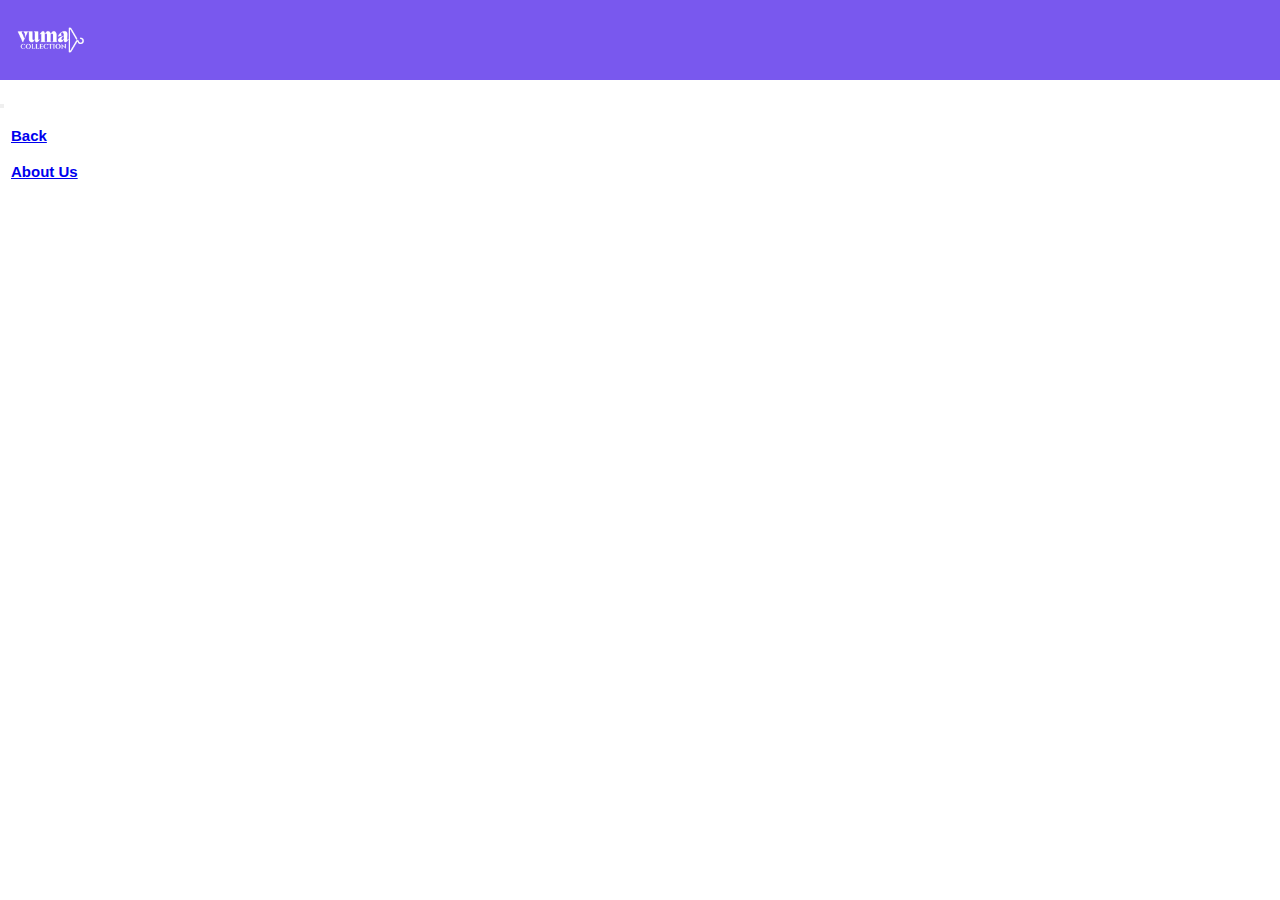
<file: about.html>
<!DOCTYPE html>
<html lang="en">
<head>
    <meta charset="UTF-8">
    <meta name="viewport" content="width=device-width, initial-scale=1.0">
    <title>VUMA</title>
    <link rel="stylesheet" href="style.css">
    <link href="https://cdn.jsdelivr.net/npm/bootstrap@5.2.3/dist/css/bootstrap.min.css" rel="stylesheet" integrity="sha384-rbsA2VBKQhggwzxH7pPCaAqO46MgnOM80zW1RWuH61DGLwZJEdK2Kadq2F9CUG65" crossorigin="anonymous">
</head>
<body>
    <nav class="navbar navbar-expand-lg " style="background-color: rgb(121, 88, 238);">
        <div class="container-fluid">
          <div class="navbar-brand">
            <img class="logo" src="./images/vuma-lg.png" alt="Logo" width="80px" height="80px">
          </div>
          <button class="navbar-toggler" type="button" data-bs-toggle="collapse" data-bs-target="#navbarSupportedContent" aria-controls="navbarSupportedContent" aria-expanded="false" aria-label="Toggle navigation">
            <span class="navbar-toggler-icon"></span>
          </button>

          <div class="collapse navbar-collapse" id="navbarSupportedContent">
            <ul class="navbar-nav me-auto mb-2 mb-lg-0">
              <li class="nav-item">
                <a class="nav-link " href="index.html">Back</a>
              </li>
              <li class="nav-item">
                <a class="nav-link active" aria-current="page" href="about.html">About Us</a>
              </li>
            </ul>
            <!-- <form class="d-flex" role="search">
              <input class="form-control me-2" type="search" placeholder="Search" aria-label="Search">
              <button class="btn btn-outline-warning" type="submit">Search</button>
            </form> -->
          </div>
        </div>
      </nav>






    

    <script src="https://cdn.jsdelivr.net/npm/@popperjs/core@2.11.6/dist/umd/popper.min.js" integrity="sha384-oBqDVmMz9ATKxIep9tiCxS/Z9fNfEXiDAYTujMAeBAsjFuCZSmKbSSUnQlmh/jp3" crossorigin="anonymous"></script>
    <script src="https://cdn.jsdelivr.net/npm/bootstrap@5.2.3/dist/js/bootstrap.min.js" integrity="sha384-cuYeSxntonz0PPNlHhBs68uyIAVpIIOZZ5JqeqvYYIcEL727kskC66kF92t6Xl2V" crossorigin="anonymous"></script>
</body>

</html>
</file>
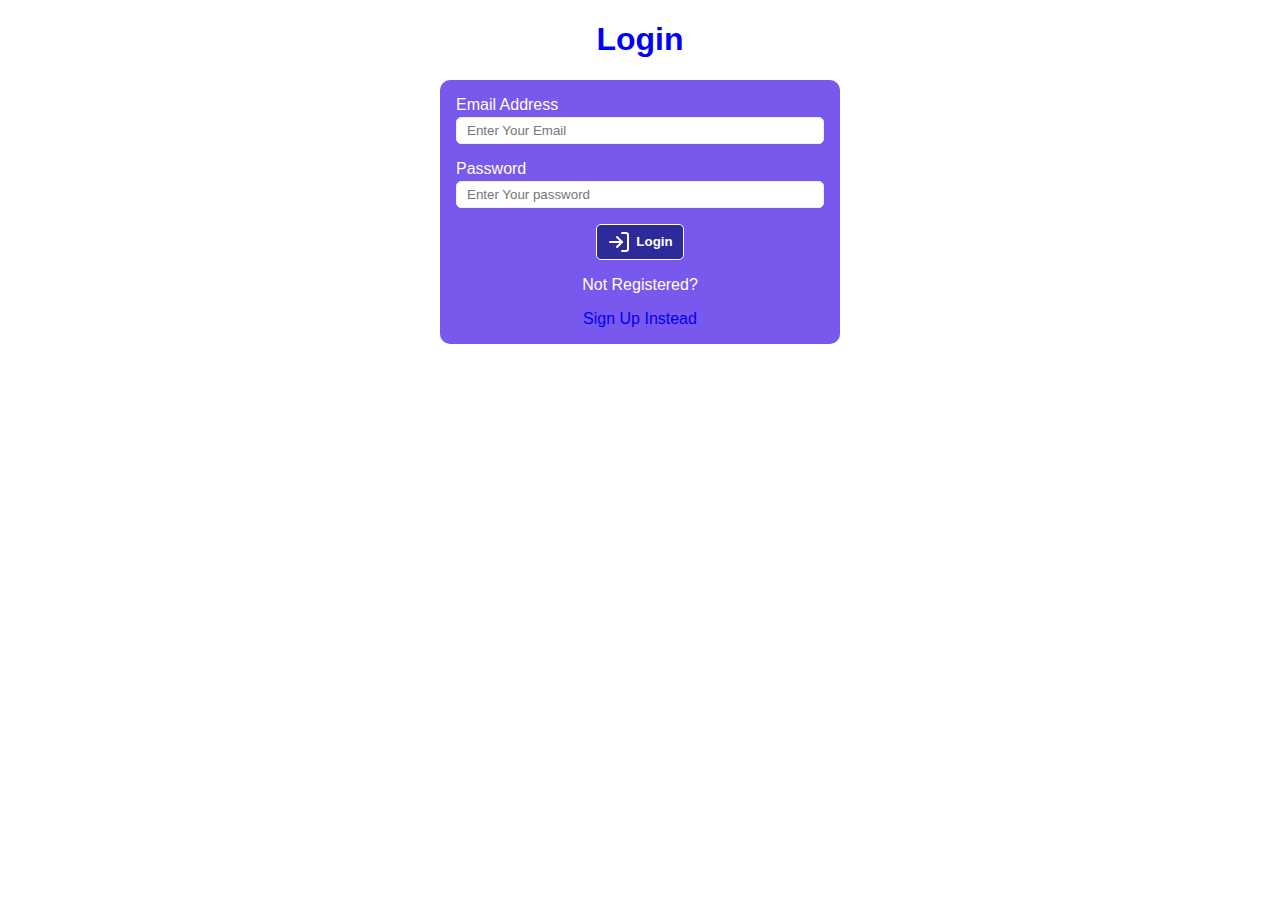
<file: login.html>
<!DOCTYPE html>
<html lang="en">
<head>
    <meta charset="UTF-8">
    <meta name="viewport" content="width=device-width, initial-scale=1.0">
    <link rel="stylesheet" href="signup.css">
    <title>Sign Up</title>
</head>
<h1 class="title">Login</h1>
<form id="login-form" class="form" method="get">
    <div class="form-item">
     <label for="email">Email Address</label>
     <input class="email" type="email" placeholder="Enter Your Email" required>
    </div>

    <div class="form-item">
     <label for="password">Password</label>
     <input class="Password" type="password" name="password" placeholder="Enter Your password" required>
    </div>

    <button class="btn">
        <svg xmlns="http://www.w3.org/2000/svg" width="24" height="24" viewBox="0 0 24 24" fill="none" stroke="currentColor" stroke-width="2" stroke-linecap="round" stroke-linejoin="round" class="lucide lucide-log-in">
            <path d="M15 3h4a2 2 0 0 1 2 2v14a2 2 0 0 1-2 2h-4"/>
            <polyline points="10 17 15 12 10 7"/><line x1="15" x2="3" y1="12" y2="12"/>
        </svg>
        Login
    </button>
    <div class="login">
        <p>Not Registered? </p>
        <a href="signup.html">Sign Up Instead</a>
    </div>
</form>
<body>
    
</body>
</html>
</file>
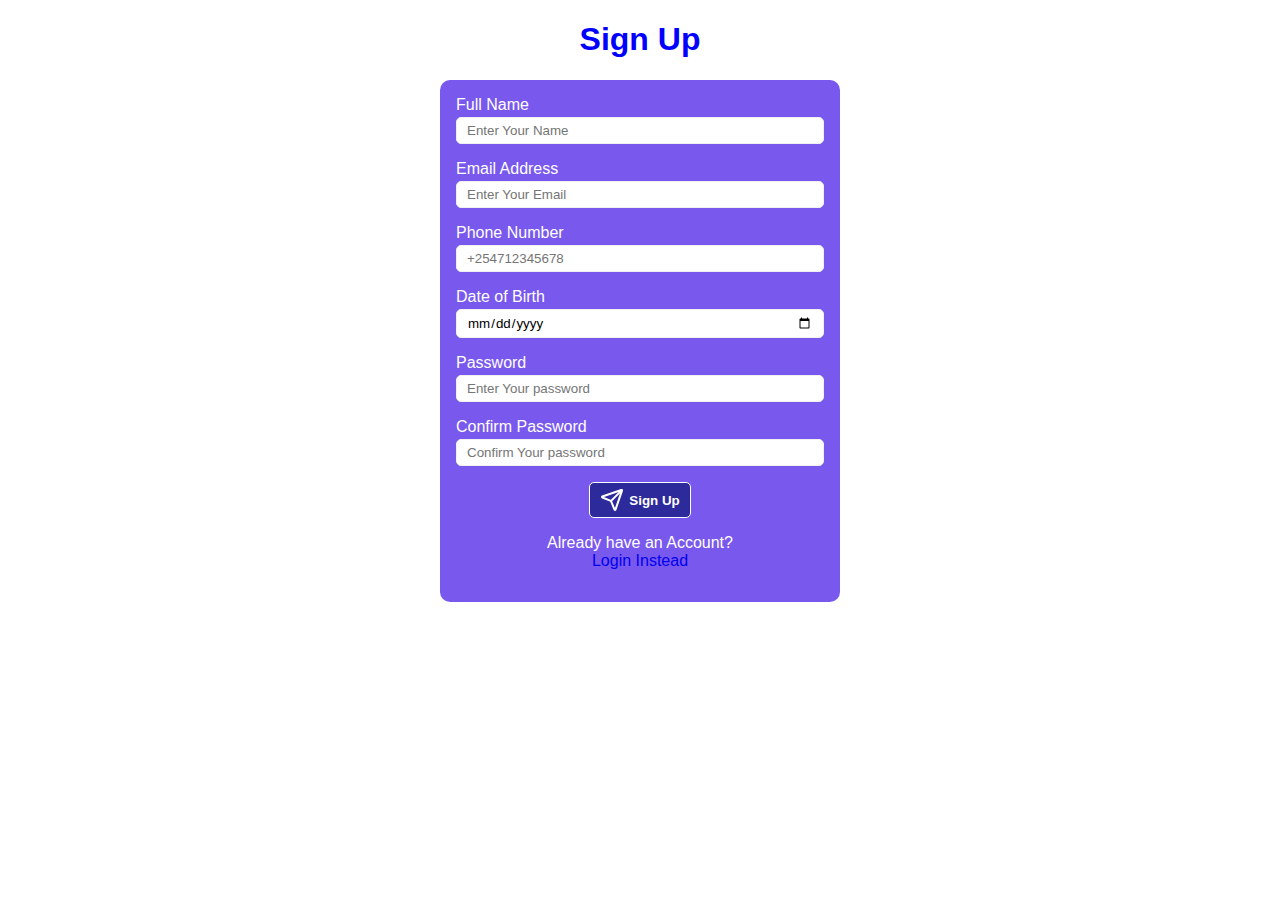
<file: signup.html>
<!DOCTYPE html>
<html lang="en">
<head>
    <meta charset="UTF-8">
    <meta name="viewport" content="width=device-width, initial-scale=1.0">
    <link rel="stylesheet" href="signup.css">
    <link href="https://cdn.jsdelivr.net/npm/bootstrap@5.2.3/dist/css/bootstrap.min.css" rel="stylesheet" integrity="sha384-rbsA2VBKQhggwzxH7pPCaAqO46MgnOM80zW1RWuH61DGLwZJEdK2Kadq2F9CUG65" crossorigin="anonymous">
    <title>Sign Up</title>
    
</head>
<h1 class="title">Sign Up</h1>
<form id="signup-form" class="form" method="get">
    <div class="form-item">
     <label for="name">Full Name</label>
     <input class="name" id="name" type="text" placeholder="Enter Your Name" required autocomplete="on">
    </div>
    <div class="form-item">
     <label for="email">Email Address</label>
     <input class="email" id="email" type="email" placeholder="Enter Your Email" required autocomplete="on">
    </div>

    <div class="form-item">
     <label for="phone">Phone Number</label> 
     <input class="phone" id="phone" type="phone" placeholder="+254712345678" required autocomplete="on">
    </div>

    <div class="form-item">
     <label for="date">Date of Birth</label>
     <input class="date" id="date" type="date" placeholder="DD/MM/YYY" required>
    </div>

    <div class="form-item">
     <label for="password">Password</label>
     <input class="Password" id="password" type="password" placeholder="Enter Your password" required>
    </div>

    <div class="form-item">
        <label for="confirm-password">Confirm Password</label>
        <input class="Password" type="password" id="confirm-password" placeholder="Confirm Your password" required>
       </div>

    <button class="btn" type="submit">
        <svg xmlns="http://www.w3.org/2000/svg" width="24" height="24" viewBox="0 0 24 24" fill="none" stroke="currentColor" stroke-width="2" stroke-linecap="round" stroke-linejoin="round" class="lucide lucide-send">
            <path d="M14.536 21.686a.5.5 0 0 0 .937-.024l6.5-19a.496.496 0 0 0-.635-.635l-19 6.5a.5.5 0 0 0-.024.937l7.93 3.18a2 2 0 0 1 1.112 1.11z"/>
            <path d="m21.854 2.147-10.94 10.939"/>
        </svg>

        Sign Up
    </button>
    <div class="login">
        <p>Already have an Account?
        <a href="login.html">Login Instead</a></p>
    </div>
    
</form>


<body>
    <!-- <script>
        const form=document.getElementById("signup-form")
        form.onclick=function(e){
            e.preventDefault(); //prevents default behaviour on form submission
            const formData = new formData(e.currentTarget);

            for (let [key, value] of formData.entries()){
                console.log('${key}="${value}"')
            }
        }
    </script> -->
</body>
</html>
</file>
<file: style.css>
*{
    box-sizing: border-box;
    font-family: Arial, Helvetica, sans-serif;
    padding: 0;
    margin: 0;
}
body{
    font-family: Arial, sans-serif;
    line-height: 1.6;
}

.logo{
    padding: 0;
    margin-right: 40px;
}

.navbar-brand img {
    width: 80px; 
    height: auto; 
    border-radius: 8px; 
    transition: transform 0.3s ease; /* Optional: Add hover effect */
    margin-right: 100px;
    margin-left: 10px;
  }
  .navbar-brand img:hover {
    transform: scale(1.1); /* Optional: Enlarge on hover */
  }

.navbar .btn{
    background-color: white;
    border: 2px solid white;
}

.collapse li{
    font-size: 15px;
    font-weight: 600;
    border: 1px solid white;
    border-radius: 5px;
    margin: 10px;
}

.collapse li:hover{
    background-color: white;

}
/* .btn:hover{
    background-color: blueviolet;
} */    
.dropdown-menu{
    max-width: 40px;
}


.navbar{
    display: grid;
    max-width: 100%;
    align-self: center;
    height: 80px;
    margin: 0 auto;

}

.navbar{
    color: white;

}

/* .background_img .bg_img{
    max-width: 100%;
    height: 100vh;
    background-image: url('background_img.jpg');
    background-position: center;
    background-repeat: no-repeat;
    background-size: cover;
    opacity: 0.05;
    align-content: center;
} */

.home{
    width: 100%;
    height: 100vh;
    background-color: azure;
}

/* .home .item{
    margin: 0;
    padding: 0%;
    width: 100%;
    height: auto;
    background-color: blueviolet;
} */
h1{
    text-align: center;
    color:rgb(121, 88, 238);
    font-weight: 600;
    margin: 0 10px;
}

/* Section Styling */
section {
    display: grid;
    text-align: center;
    padding: 40px 20px;
    margin: 20px 0;
    border: 1px solid #ccc;
    border-radius: 8px;
    background-color: #f9f9f9;

  }
  
  .section-1 {
    background-color: #1182d2;
  }
  
  .section-2 {
    background-color: #25a366;
  }
  .section-3 {
    background-color: #e39416;
  }
  .section-4 {
    background-color: #fff3e0;
  }

footer {
    display: flex;
    justify-content: center; /* Centers items horizontally */
    position: fixed;
    width: 100%;
    bottom: 0;
    left: 0;
    align-items: center; /* Centers items vertically */
    flex-direction: column; /* Stacks items vertically (optional) */
    background-color: rgb(121, 88, 238);
    color: white;
    padding: 20px;
    text-align: center; /* Centers text inside elements */
  }
  
  footer nav ul {
    display: flex;
    list-style: none; /* Removes bullet points */
    margin: 0;
    padding: 0;
  }
  
  footer nav ul li {
    margin: 0 15px; /* Adds spacing between items */
  }
  
  footer nav ul li a {
    color: white; /* Styles links */
    text-decoration: none; /* Removes underline */
  }

  footer p{
    margin-top: 10px;
    margin-bottom: 0;
  }
</file>
<file: signup.css>
*{
    box-sizing: border-box;
    font-family: Arial, Helvetica, sans-serif;
}


h1{
    color: blue;
    text-align: center;
}

.form{
    /* display: block; */
    margin: 0 auto;
    width: max-content;
    background-color: rgb(121, 88, 238);
    border-radius: 10px;
    padding: 16px;
    min-width: 400px;
    color: white;
}

.form .form-item{
    margin-bottom: 16px;
}

.form .form-item label{
    display: block;
    margin-bottom: 3px;
}

.form .form-item input{
    border-radius: 5px;
    padding: 5px 10px;
    width: 100%;
    border: 1px solid rgb(240, 240, 240);
}
.form button {
    display: flex;
    align-items: center;
    gap: 5px;
    margin-right: auto;
    margin-left: auto;
    border-radius: 5px;
    background-color: rgb(45, 43, 156);
    border: 1px solid white;
    padding: 5px 10px;
    color: white;
    font-weight: 600;
    
}
.login p{
    text-align: center;
}
.login a{
    display: block;
    text-align: center;
    text-decoration: none;
}
.login a:hover{
    color: brown;
}

.btn:hover{
    background-color: blue;
    cursor: pointer;
}
</file>
